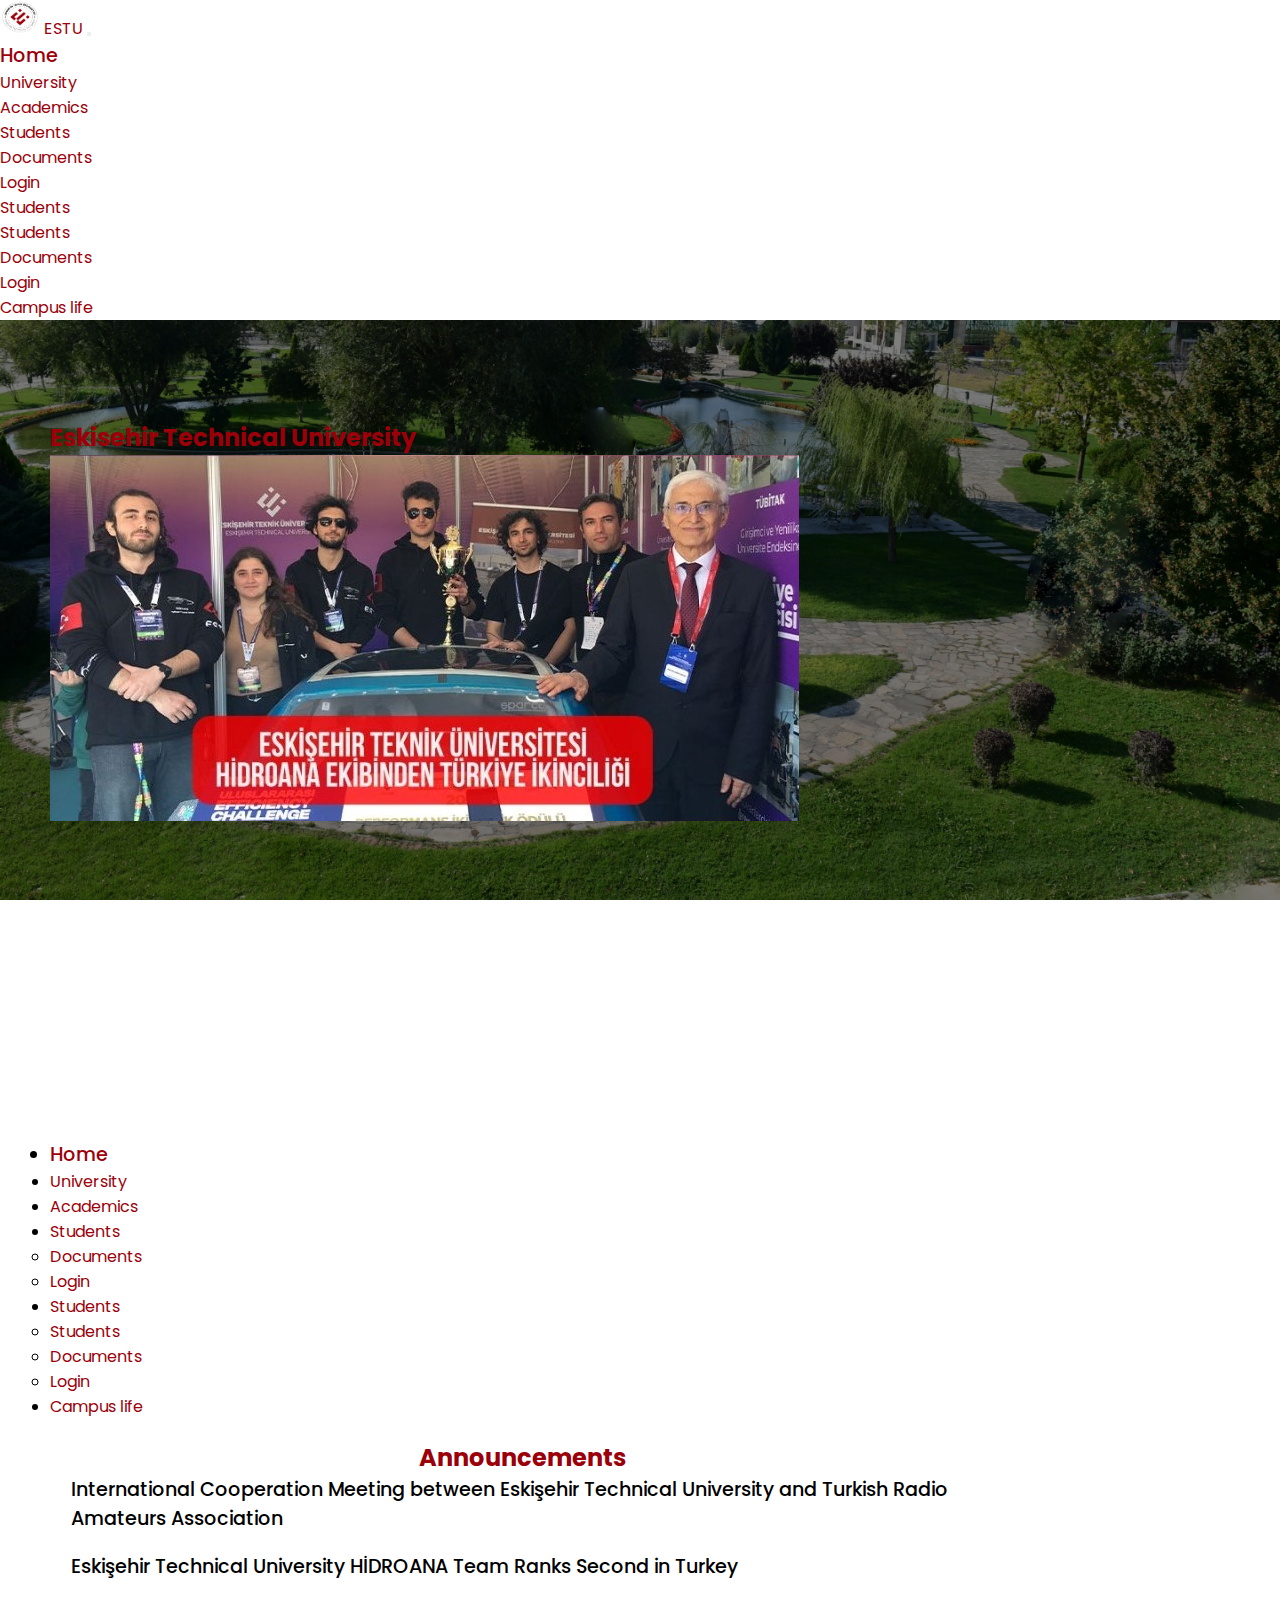
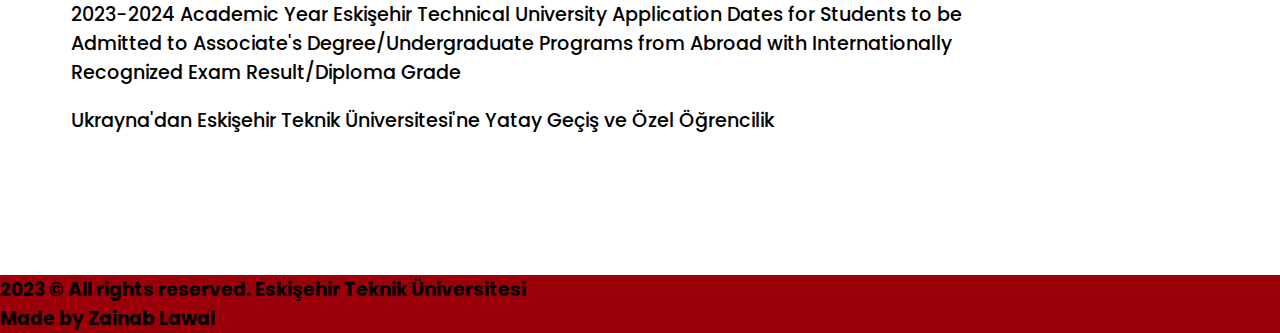
<file: index.html>
<!DOCTYPE html>
<html lang="en">

<head>
  <meta charset="UTF-8">
  <meta http-equiv="X-UA-Compatible" content="IE=edge">
  <meta name="viewport" content="width=device-width, initial-scale=1.0">
  <title>ESTU | Eskisehir Technical University</title>
  <link rel="icon" href="images/icons/estu-logo-crop.png">
  <link href="https://cdn.jsdelivr.net/npm/bootstrap@5.0.2/dist/css/bootstrap.min.css" rel="stylesheet"
    integrity="sha384-EVSTQN3/azprG1Anm3QDgpJLIm9Nao0Yz1ztcQTwFspd3yD65VohhpuuCOmLASjC" crossorigin="anonymous">
  <link rel="stylesheet" href="./css/style.css">
</head>

<body>
  <header>
    <nav class="navbar navbar-expand-md fixed-top navbar-light bg-light">
      <div class="container">
        <a href="#" class="logo navbar-brand d-flex align-items-center gap-1">
          <img src="images/eskisehir-teknik-universitesi_logo.png" alt="estu logo" width="40" height="34"
            class="d-inline-block align-text-top">
          <span class="uni-title 	d-none d-sm-block ">ESTU</span>
        </a>
        <button 
        class="navbar-toggler" 
        type="button" 
        data-bs-toggle="collapse" 
        data-bs-target="#mainmenu"
        aria-controls="mainmenu"
        aria-expanded="false"
        aria-label="Toggle navigation">
          <span class="navbar-toggler-icon"></span>
        </button>
        <div class="collapse navbar-collapse " id="mainmenu">
          <ul class="nav navbar-nav ms-auto  ">
            <li class="nav-item highlight active"><a class="nav-link " href="#">Home</a></li>
            <li class="nav-item highlight"><a class="nav-link" href="pages/university.html">University</a></li>
            <li class="nav-item highlight"><a class="nav-link" href="pages/academics.html">Academics</a></li>
            <li class=" nav-item dropdown highlight d-none d-sm-none d-md-block">
              <a class="nav-link dropdown-toggle" href="pages/students.html" id="navbarDropdown" role="menuitem"
                data-bs-hover="dropdown" aria-expanded="false">
                Students
              </a>
              <ul class="dropdown-menu" aria-labelledby="navbarDropdown">
                <li><a class="dropdown-item" href="pages/documents.html">Documents</a></li>
                <li><a class="dropdown-item" href="pages/login.html">Login</a></li>
              </ul>
            </li>
            <li class="nav-item dropdown highlight d-md-none">
              <a class="nav-link dropdown-toggle" href="pages/students.html" id="navbarDropdown" role="menuitem"
                data-bs-toggle="dropdown" aria-expanded="false">
                Students
              </a>
              <ul class="dropdown-menu" aria-labelledby="navbarDropdown">
                <li><a class="dropdown-item" href="pages/students.html">Students</a></li>
                <li><a class="dropdown-item" href="pages/documents.html">Documents</a></li>
                <li><a class="dropdown-item" href="pages/login.html">Login</a></li>
              </ul>
            </li>
            <li class="nav-item highlight"><a class="nav-link" href="pages/campuslife.html">Campus life</a></li>
          </ul>
        </div>
      </div>
    </nav>
  </header>
  <section class=" container-fluid my-5 my-sm-0 p-5 d-flex align-items-center  flex-wrap  main flex-md-nowrap justify-content-md-between flex-md-row flex-sm-column align-content-center align- gap-5 mt-lg-4
     ">
    <div class="pt-sm-5">
      <div class="typer">
        <h2 class="main-text fw-bold fs-2 my-3 "> Eskisehir Technical University</h2>
      </div>
    </div>
    <div id="uni-img-slide" class="container w-100 " data-bs-ride="true">
      <img src="images/homeImg.jpg" alt="Eskisehir Technical University" class="img-fluid uni-img d-block w-100">
    </div>
  </section>
  <section class="main-2 container-fluid p-5 d-flex justify-content-between align-items-start  ">
    <div class="aside">
      <aside class=" mt-5">
        <ul class="nav navbar-nav ms-auto flex-column ">
          <li class=" nav-item highlight active"><a class="nav-link px-3" href="#">Home</a></li>
          <li class="nav-item highlight"><a class="nav-link px-3" href="pages/university.html">University</a></li>
          <li class="nav-item highlight"><a class="nav-link px-3" href="pages/academics.html">Academics</a></li>
          <li class=" nav-item dropdown highlight d-none d-sm-none d-md-block">
            <a class="nav-link px-3 dropdown-toggle" href="pages/students.html" id="navbarDropdown" role="menuitem"
              data-bs-hover="dropdown" aria-expanded="false">
              Students
            </a>
            <ul class="dropdown-menu" aria-labelledby="navbarDropdown">
              <li><a class="dropdown-item" href="pages/documents.html">Documents</a></li>
              <li><a class="dropdown-item" href="pages/login.html">Login</a></li>
            </ul>
          </li>
          <li class="nav-item dropdown highlight d-md-none">
            <a class="nav-link px-3 dropdown-toggle" href="pages/students.html" id="navbarDropdown" role="menuitem"
              data-bs-toggle="dropdown" aria-expanded="false">
              Students
            </a>
            <ul class="dropdown-menu" aria-labelledby="navbarDropdown">
              <li><a class="dropdown-item" href="pages/students.html">Students</a></li>
              <li><a class="dropdown-item" href="pages/documents.html">Documents</a></li>
              <li><a class="dropdown-item" href="pages/login.html">Login</a></li>
            </ul>
          </li>
          <li class="nav-item highlight"><a class="nav-link px-3" href="pages/campuslife.html">Campus life</a></li>
        </ul>
      </aside>
    </div>
    <div class="announcements ">
      <h2 class="title  my-2 ">Announcements</h2>
      <ul class="ann">
        <li><a
            href="https://www.eskisehir.edu.tr/tr/Haber/Detay/eskisehir-teknik-universitesi-ile-turkiye-radyo-amatorleri-cemiyeti-arasinda-uluslararasi-is-birligi-toplantisi">International
            Cooperation Meeting between Eskişehir Technical University and Turkish Radio
            Amateurs Association</a></li>
        <li><a
            href="https://www.eskisehir.edu.tr/tr/Haber/Detay/eskisehir-teknik-universitesi-hidroana-ekibinden-turkiye-ikinciligi-2">Eskişehir
            Technical University HİDROANA Team Ranks Second in Turkey</a></li>
        <li><a
            href="https://www.eskisehir.edu.tr/tr/Duyuru/Detay/[base64]">2023-2024
            Academic Year Eskişehir Technical University Application Dates for Students to
            be Admitted to Associate's Degree/Undergraduate Programs from Abroad with
            Internationally Recognized Exam Result/Diploma Grade</a></li>
        <li><a
            href="https://www.eskisehir.edu.tr/tr/Duyuru/Detay/ukraynadan-eskisehir-teknik-universitesine-yatay-gecis-ve-ozel-ogrencilik-">
            Ukrayna'dan Eskişehir
            Teknik Üniversitesi'ne Yatay Geçiş ve Özel Öğrencilik
          </a></li>
      </ul>
    </div>
  </section>

  <footer class="text-white text-center d-md-flex justify-content-around ">
    <div>
      <h3 class="lead"> 2023 © All rights reserved. Eskişehir Teknik Üniversitesi <br> Made by Zainab Lawal </h3>
    </div>
  </footer>
  <script src="https://code.jquery.com/jquery-3.2.1.slim.min.js"></script>
  <script src="https://cdnjs.cloudflare.com/ajax/libs/popper.js/1.12.9/umd/popper.min.js"></script>
  <script src="https://cdn.jsdelivr.net/npm/bootstrap@4.4.1/dist/js/bootstrap.min.js"
    integrity="sha384-wfSDF2E50Y2D1uUdj0O3uMBJnjuUD4Ih7YwaYd1iqfktj0Uod8GCExl3Og8ifwB6" crossorigin="anonymous">
    </script>
</body>

</html>
</file>
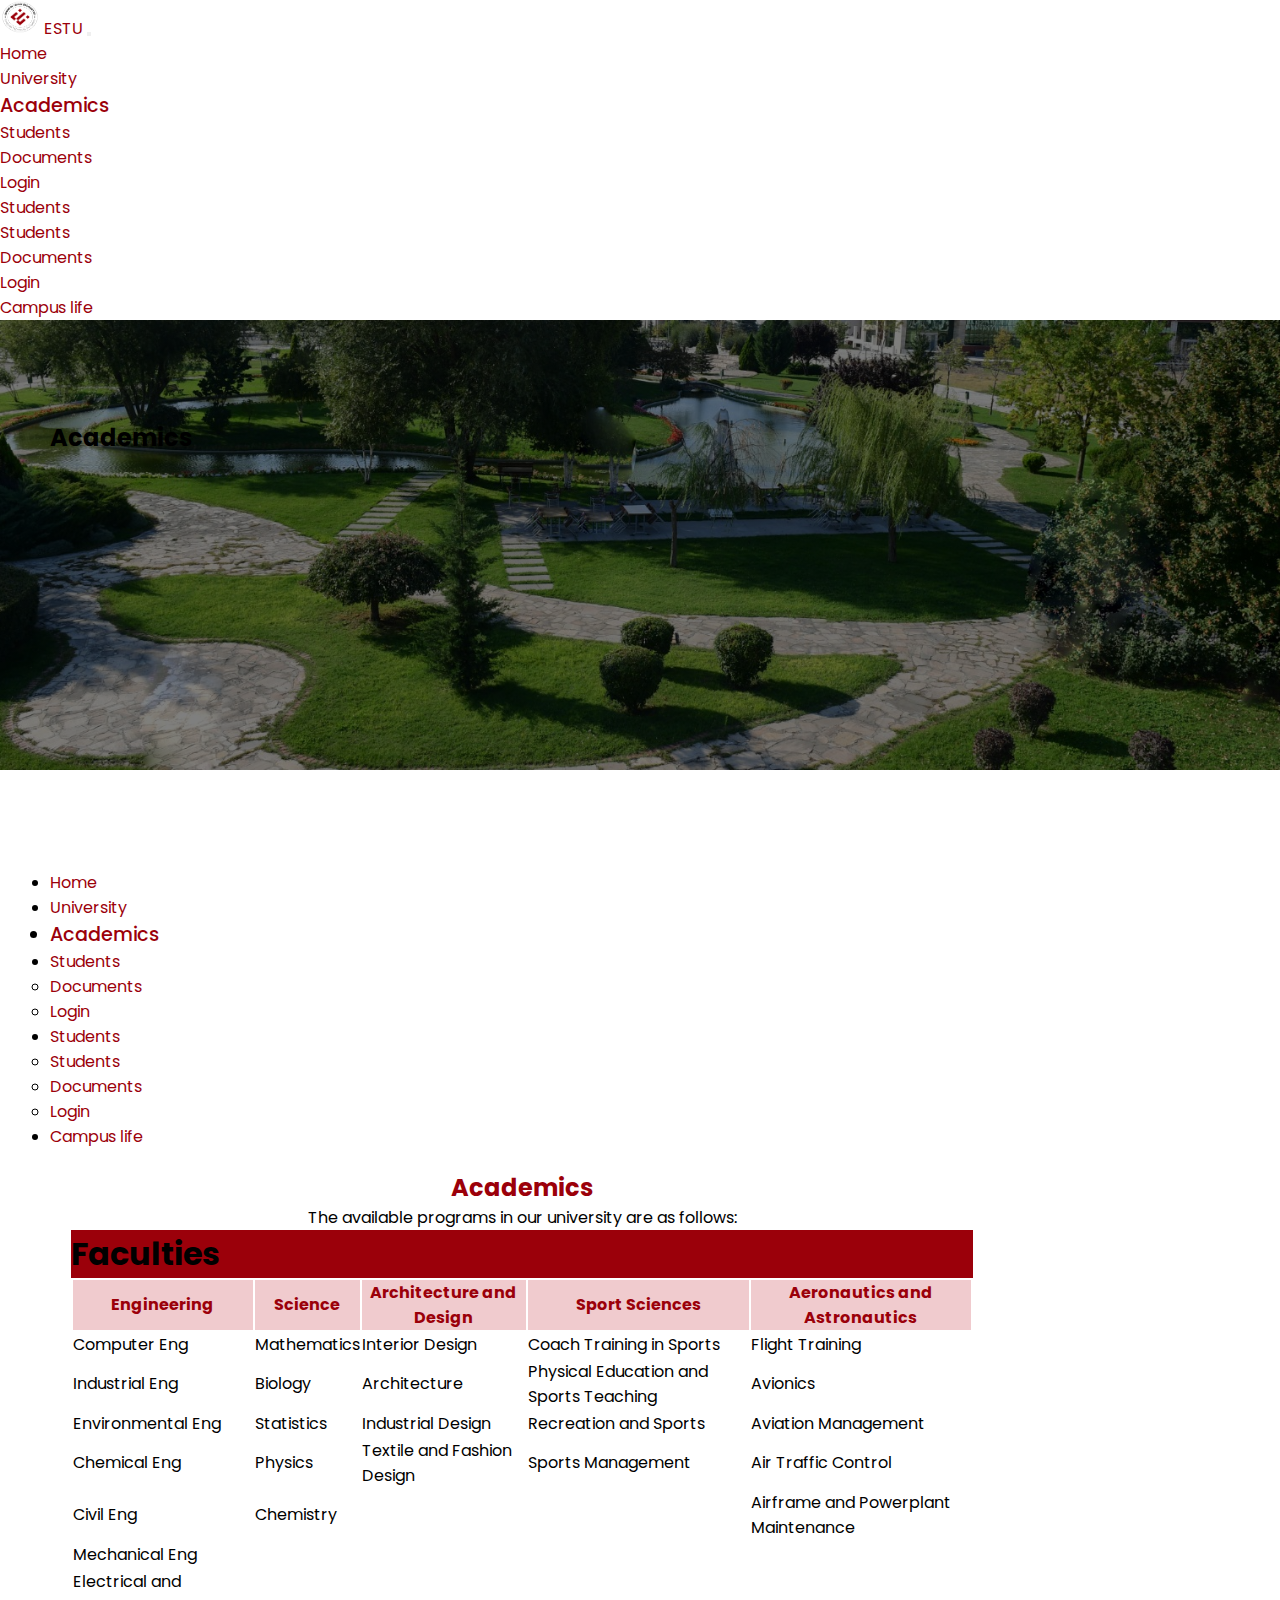
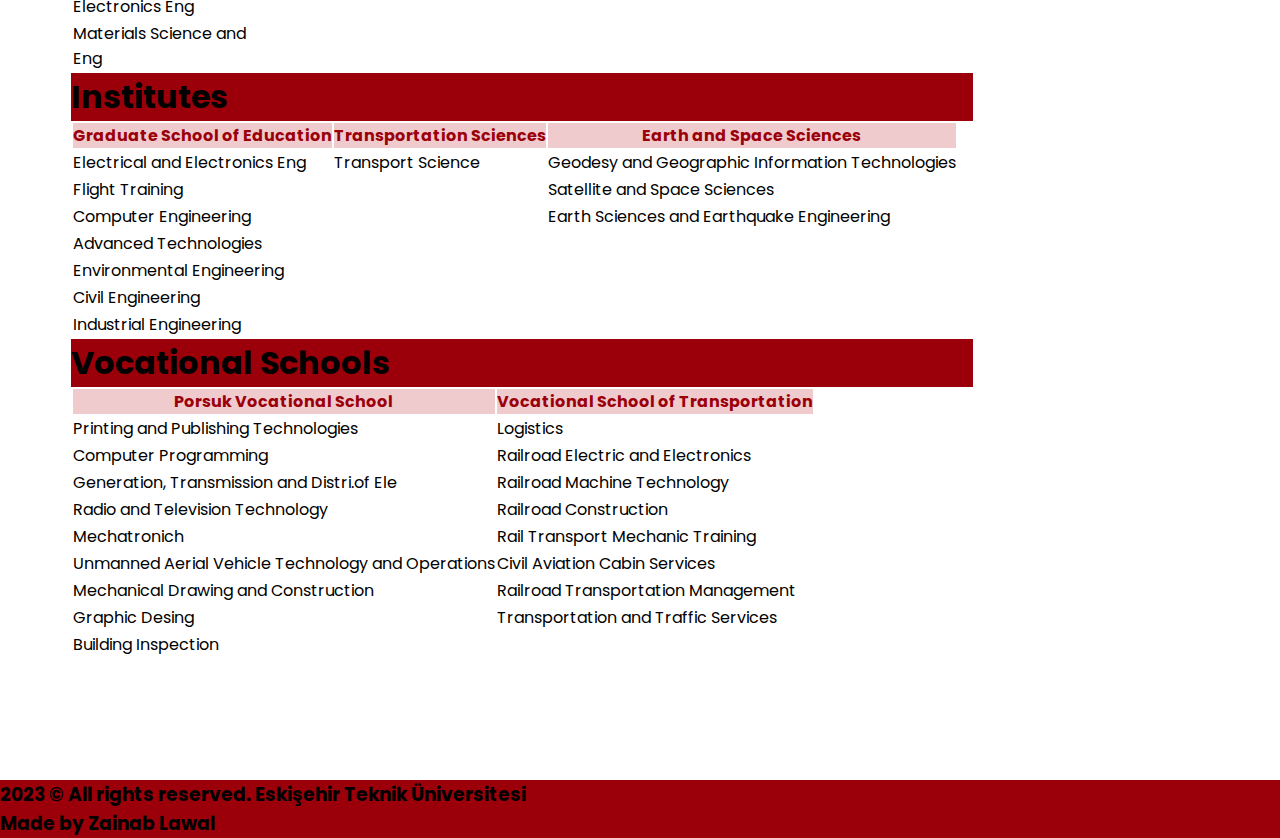
<file: pages/academics.html>
<!DOCTYPE html>
<html lang="en">

<head>
    <meta charset="UTF-8">
    <meta http-equiv="X-UA-Compatible" content="IE=edge">
    <meta name="viewport" content="width=device-width, initial-scale=1.0">
    <title>ESTU | Academics</title>
    <link rel="icon" href="../images/icons/estu-logo-crop.png">
    <link href="https://cdn.jsdelivr.net/npm/bootstrap@5.0.2/dist/css/bootstrap.min.css" rel="stylesheet"
        integrity="sha384-EVSTQN3/azprG1Anm3QDgpJLIm9Nao0Yz1ztcQTwFspd3yD65VohhpuuCOmLASjC" crossorigin="anonymous">
    <link rel="stylesheet" href="../css/style.css">
</head>

<body>
    <header>
        <nav class="navbar navbar-expand-md fixed-top navbar-light bg-light">
            <div class="container ">
                <a href="../index.html" class="logo navbar-brand d-flex align-items-center gap-1">
                    <img src="../images/eskisehir-teknik-universitesi_logo.png" alt="estu logo" width="40" height="34"
                        class="d-inline-block align-text-top">
                    <span class="uni-title 	d-none d-sm-block ">ESTU</span>
                </a>
                <button class="navbar-toggler" type="button" data-bs-toggle="collapse" data-bs-target="#mainmenu">
                    <span class="navbar-toggler-icon"></span>
                </button>

                <div class="collapse navbar-collapse " id="mainmenu">
                    <ul class="nav navbar-nav ms-auto  ">
                        <li class="nav-item highlight"><a class="nav-link " href="../index.html">Home</a></li>
                        <li class="nav-item highlight"><a class="nav-link" href="university.html">University</a></li>
                        <li class="nav-item highlight active"><a class="nav-link" href="academics.html">Academics</a>
                        </li>
                        <li class=" nav-item dropdown highlight d-none d-sm-none d-md-block">
                            <a class="nav-link dropdown-toggle" href="students.html" id="navbarDropdown" role="menuitem"
                                data-bs-hover="dropdown" aria-expanded="false">
                                Students
                            </a>
                            <ul class="dropdown-menu" aria-labelledby="navbarDropdown">
                                <li><a class="dropdown-item" href="documents.html">Documents</a></li>
                                <li><a class="dropdown-item" href="login.html">Login</a></li>
                            </ul>
                        </li>
                        <li class="nav-item dropdown highlight d-md-none">
                            <a class="nav-link dropdown-toggle" href="students.html" id="navbarDropdown" role="menuitem"
                                data-bs-toggle="dropdown" aria-expanded="false">
                                Students
                            </a>
                            <ul class="dropdown-menu" aria-labelledby="navbarDropdown">
                                <li><a class="dropdown-item" href="students.html">Students</a></li>
                                <li><a class="dropdown-item" href="documents.html">Documents</a></li>
                                <li><a class="dropdown-item" href="login.html">Login</a></li>
                            </ul>
                        </li>
                        <li class="nav-item highlight"><a class="nav-link" href="campuslife.html">Campus life</a></li>
                    </ul>
                </div>
            </div>
        </nav>
    </header>
    <section class="main sec-main d-flex align-items-end pb-0 px-3">
        <h2 class="lead fs-1 text-light ">Academics</h2>
    </section>
    <section class="main-2 container-fluid p-md-5 d-flex justify-content-between align-items-start gap-5 ">
        <div class="aside ">
            <aside class=" mt-5 ">
                <ul class="nav navbar-nav ms-auto flex-column ">
                    <li class=" nav-item highlight"><a class="nav-link px-3" href="../index.html">Home</a></li>
                    <li class="nav-item highlight"><a class="nav-link px-3" href="university.html">University</a></li>
                    <li class="nav-item highlight active"><a class="nav-link px-3" href="academics.html">Academics</a>
                    </li>
                    <li class=" nav-item dropdown highlight d-none d-sm-none d-md-block">
                        <a class="nav-link px-3 dropdown-toggle" href="students.html" id="navbarDropdown"
                            role="menuitem" data-bs-hover="dropdown" aria-expanded="false">
                            Students
                        </a>
                        <ul class="dropdown-menu" aria-labelledby="navbarDropdown">
                            <li><a class="dropdown-item" href="documents.html">Documents</a></li>
                            <li><a class="dropdown-item" href="login.html">Login</a></li>
                        </ul>
                    </li>
                    <li class="nav-item dropdown highlight d-md-none">
                        <a class="nav-link px-3 dropdown-toggle" href="students.html" id="navbarDropdown"
                            role="menuitem" data-bs-toggle="dropdown" aria-expanded="false">
                            Students
                        </a>
                        <ul class="dropdown-menu" aria-labelledby="navbarDropdown">
                            <li><a class="dropdown-item" href="students.html">Students</a></li>
                            <li><a class="dropdown-item" href="documents.html">Documents</a></li>
                            <li><a class="dropdown-item" href="login.html">Login</a></li>
                        </ul>
                    </li>
                    <li class="nav-item highlight"><a class="nav-link px-3" href="campuslife.html">Campus life</a></li>
                </ul>
            </aside>
        </div>

        <div class="announcements">
            <h2 class="title lead text-center fw-bold my-2 ">Academics</h2>
            <p>The available programs in our university are as follows:</p>
            <div class="tables container-fluid ">
                <div class="table-responsive rounded my-4">
                    <table class="table table-striped table-bordered ">
                        <h1 class="lead fs-2 text-center">Faculties</h1>
                        <thead>
                            <tr>
                                <th scope="col">Engineering</th>
                                <th scope="col">Science</th>
                                <th scope="col">Architecture and Design</th>
                                <th scope="col">Sport Sciences</th>
                                <th scope="col">Aeronautics and Astronautics</th>
                            </tr>
                        </thead>
                        <tbody>
                            <tr>
                                <td>Computer Eng </td>
                                <td>Mathematics</td>
                                <td>Interior Design</td>
                                <td>Coach Training in Sports</td>
                                <td>Flight Training</td>
                            </tr>
                            <tr>
                                <td>Industrial Eng</td>
                                <td>Biology</td>
                                <td>Architecture</td>
                                <td>Physical Education and Sports Teaching</td>
                                <td>Avionics</td>
                            </tr>
                            <tr>
                                <td>Environmental Eng</td>
                                <td>Statistics</td>
                                <td>Industrial Design</td>
                                <td>Recreation and Sports</td>
                                <td>Aviation Management</td>
                            </tr>
                            <tr>
                                <td>Chemical Eng</td>
                                <td>Physics</td>
                                <td>Textile and Fashion Design</td>
                                <td>Sports Management</td>
                                <td>Air Traffic Control</td>
                            </tr>
                            <tr>
                                <td>Civil Eng</td>
                                <td>Chemistry</td>
                                <td></td>
                                <td></td>
                                <td>Airframe and Powerplant Maintenance</td>
                            </tr>
                            <tr>
                                <td>Mechanical Eng</td>
                                <td> </td>
                                <td></td>
                                <td></td>
                                <td></td>
                            </tr>
                            <tr>
                                <td>Electrical and Electronics Eng</td>
                                <td></td>
                                <td></td>
                                <td></td>
                                <td></td>
                            </tr>
                            <tr>
                                <td>Materials Science and Eng</td>
                                <td></td>
                                <td></td>
                                <td></td>
                                <td></td>
                            </tr>
                        </tbody>
                    </table>
                </div>
                <div class="table-responsive rounded my-4">
                    <table class="table table-striped table-bordered modal-dialog-scrollable">
                        <h1 class="lead fs-2 text-center ">Institutes</h1>
                        <thead>
                            <tr>
                                <th>Graduate School of Education</th>
                                <th>Transportation Sciences</th>
                                <th>Earth and Space Sciences</th>
                            </tr>
                        </thead>
                        <tbody>
                            <tr>
                                <td>Electrical and Electronics Eng</td>
                                <td> Transport Science</td>
                                <td>Geodesy and Geographic Information Technologies</td>
                            </tr>
                            <tr>
                                <td> Flight Training</td>
                                <td></td>
                                <td>Satellite and Space Sciences</td>
                            </tr>
                            <tr>
                                <td> Computer Engineering</td>
                                <td></td>
                                <td>Earth Sciences and Earthquake Engineering</td>


                            </tr>
                            <tr>
                                <td> Advanced Technologies</td>
                                <td></td>
                                <td></td>

                            </tr>
                            <tr>
                                <td> Environmental Engineering</td>
                                <td></td>
                                <td></td>

                            </tr>
                            <tr>
                                <td> Civil Engineering</td>
                                <td></td>
                                <td></td>
                            </tr>
                            <tr>
                                <td> Industrial Engineering</td>
                                <td></td>
                                <td></td>
                            </tr>
                        </tbody>
                    </table>
                </div>
                <div class="table-responsive rounded my-4">
                    <table class="table table-striped table-bordered">
                        <h1 class="lead fs-2 text-center">Vocational Schools</h1>

                        <thead>
                            <tr>
                                <th>Porsuk Vocational School</th>
                                <th>Vocational School of Transportation</th>
                            </tr>
                        </thead>
                        <tbody>

                            <tr>
                                <td>Printing and Publishing Technologies</td>
                                <td>Logistics</td>
                            </tr>
                            <tr>
                                <td>Computer Programming</td>
                                <td>Railroad Electric and Electronics</td>

                            </tr>
                            <tr>
                                <td>Generation, Transmission and Distri.of Ele</td>
                                <td>Railroad Machine Technology</td>
                            </tr>
                            <tr>
                                <td>Radio and Television Technology</td>
                                <td>Railroad Construction</td>
                            </tr>
                            <tr>
                                <td>Mechatronich</td>
                                <td>Rail Transport Mechanic Training</td>
                            </tr>
                            <tr>
                                <td>Unmanned Aerial Vehicle Technology and Operations</td>
                                <td>Civil Aviation Cabin Services</td>
                            </tr>
                            <tr>
                                <td>Mechanical Drawing and Construction</td>
                                <td>Railroad Transportation Management</td>
                            </tr>
                            <tr>
                                <td>Graphic Desing</td>
                                <td>Transportation and Traffic Services</td>
                            </tr>
                            <tr>
                                <td>Building Inspection</td>
                                <td></td>
                            </tr>


                        </tbody>
                    </table>
                </div>
            </div>

        </div>
    </section>
    <footer class="text-white text-center d-md-flex justify-content-around ">
        <div>
            <h3 class="lead"> 2023 © All rights reserved. Eskişehir Teknik Üniversitesi <br> Made by Zainab Lawal </h3>
        </div>
    </footer>
    <script src="https://code.jquery.com/jquery-3.2.1.slim.min.js"></script>
    <script src="https://cdnjs.cloudflare.com/ajax/libs/popper.js/1.12.9/umd/popper.min.js"></script>

</body>

</html>
</file>
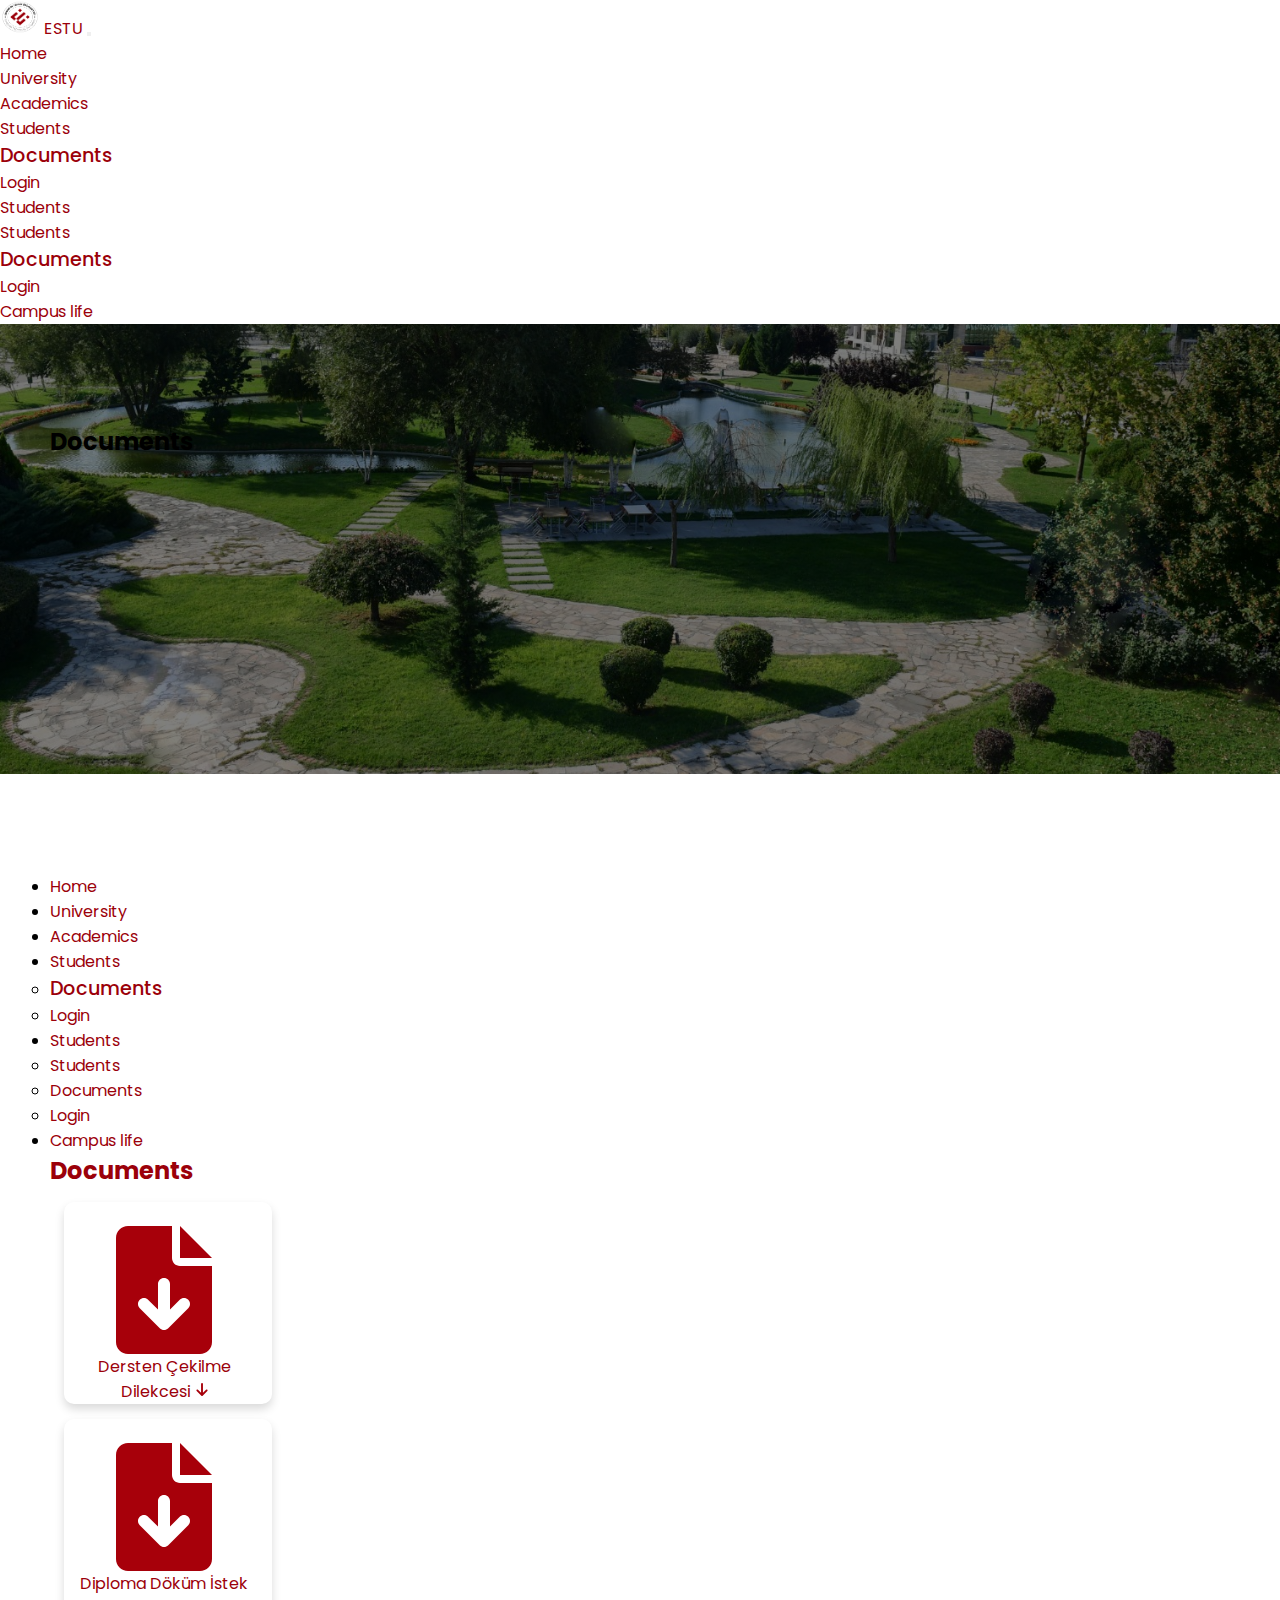
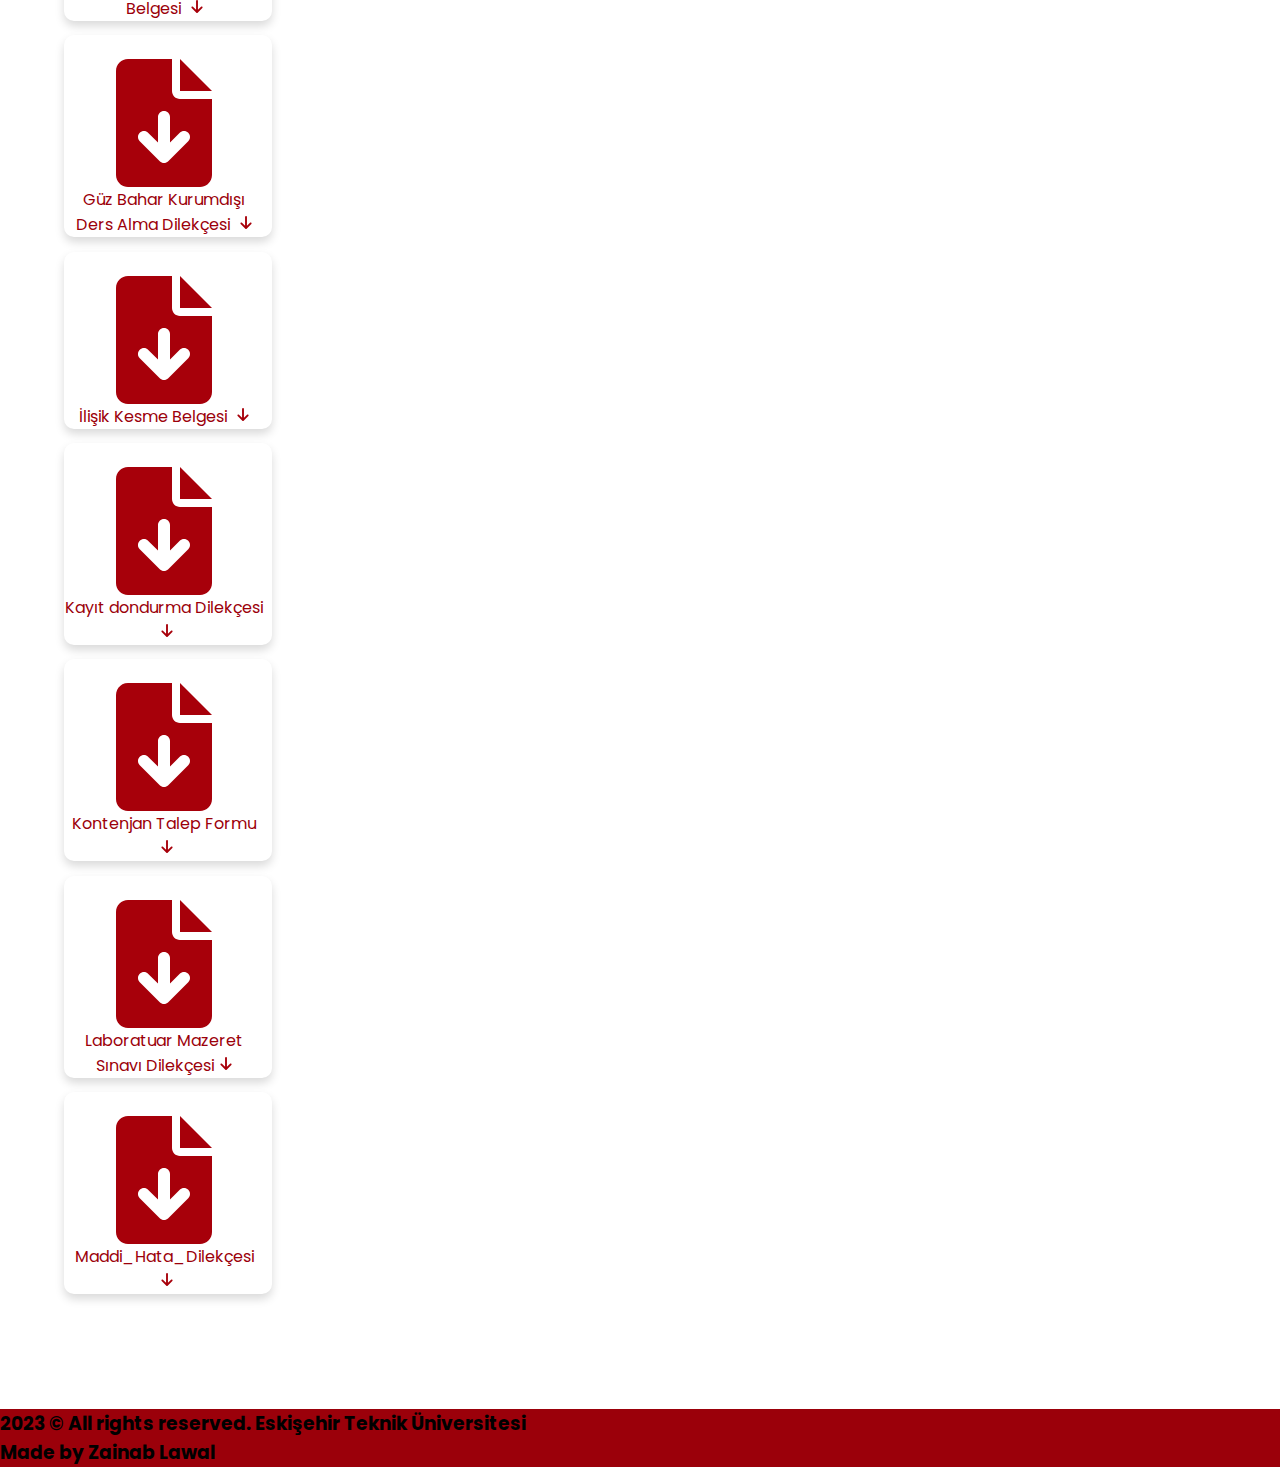
<file: pages/documents.html>
<!DOCTYPE html>
<html lang="en">

<head>
    <meta charset="UTF-8">
    <meta http-equiv="X-UA-Compatible" content="IE=edge">
    <meta name="viewport" content="width=device-width, initial-scale=1.0">
    <title>ESTU | Documents</title>
    <link rel="icon" href="../images/icons/estu-logo-crop.png">
    <link href="https://cdn.jsdelivr.net/npm/bootstrap@5.0.2/dist/css/bootstrap.min.css" rel="stylesheet"
        integrity="sha384-EVSTQN3/azprG1Anm3QDgpJLIm9Nao0Yz1ztcQTwFspd3yD65VohhpuuCOmLASjC" crossorigin="anonymous">
    <link rel="stylesheet" href="../css/style.css">
</head>

<body>
    <header>
        <nav class="navbar navbar-expand-md fixed-top navbar-light bg-light">
            <div class="container ">
                <a href="../index.html" class="logo navbar-brand d-flex align-items-center gap-1">
                    <img src="../images/eskisehir-teknik-universitesi_logo.png" alt="estu logo" width="40" height="34"
                        class="d-inline-block align-text-top">
                    <span class="uni-title 	d-none d-sm-block ">ESTU</span>
                </a>
                <button class="navbar-toggler" type="button" data-bs-toggle="collapse" data-bs-target="#mainmenu">
                    <span class="navbar-toggler-icon"></span>
                </button>

                <div class="collapse navbar-collapse " id="mainmenu">
                    <ul class="nav navbar-nav ms-auto  ">
                        <li class="nav-item highlight"><a class="nav-link " href="../index.html">Home</a></li>
                        <li class="nav-item highlight"><a class="nav-link" href="university.html">University</a></li>
                        <li class="nav-item highlight"><a class="nav-link" href="academics.html">Academics</a></li>
                        <li class=" nav-item dropdown highlight d-none d-sm-none d-md-block">
                            <a class="nav-link dropdown-toggle" href="students.html" id="navbarDropdown" role="menuitem"
                                data-bs-hover="dropdown" aria-expanded="false">
                                Students
                            </a>
                            <ul class="dropdown-menu" aria-labelledby="navbarDropdown">
                                <li><a class="dropdown-item  active" href="documents.html">Documents</a></li>
                                <li><a class="dropdown-item" href="login.html">Login</a></li>
                            </ul>
                        </li>
                        <li class="nav-item dropdown highlight d-md-none">
                            <a class="nav-link dropdown-toggle" href="students.html" id="navbarDropdown" role="menuitem"
                                data-bs-toggle="dropdown" aria-expanded="false">
                                Students
                            </a>
                            <ul class="dropdown-menu" aria-labelledby="navbarDropdown">
                                <li><a class="dropdown-item" href="students.html">Students</a></li>
                                <li><a class="dropdown-item active" href="documents.html">Documents</a></li>
                                <li><a class="dropdown-item" href="login.html">Login</a></li>
                            </ul>
                        </li>
                        <li class="nav-item highlight"><a class="nav-link" href="campuslife.html">Campus life</a></li>
                    </ul>
                </div>
            </div>
        </nav>
    </header>
    <section class="main sec-main d-flex align-items-end pb-0 px-3 ">
        <h2 class="lead fs-1 text-light ">Documents</h2>
    </section>
    <section class="container-fluid p-5 d-flex justify-content-between align-items-start gap-5">
        <div class="aside ">
            <aside class=" mt-5 ">
                <ul class="nav navbar-nav ms-auto flex-column ">
                    <li class=" nav-item highlight"><a class="nav-link px-3" href="../index.html">Home</a></li>
                    <li class="nav-item highlight"><a class="nav-link px-3" href="university.html">University</a></li>
                    <li class="nav-item highlight"><a class="nav-link px-3" href="academics.html">Academics</a></li>
                    <li class=" nav-item dropdown highlight d-none d-sm-none d-md-block">
                        <a class="nav-link px-3 dropdown-toggle" href="students.html" id="navbarDropdown"
                            role="menuitem" data-bs-hover="dropdown" aria-expanded="false">
                            Students
                        </a>
                        <ul class="dropdown-menu" aria-labelledby="navbarDropdown">
                            <li><a class="dropdown-item  active" href="documents.html">Documents</a></li>
                            <li><a class="dropdown-item" href="login.html">Login</a></li>
                        </ul>
                    </li>
                    <li class="nav-item dropdown highlight d-md-none">
                        <a class="nav-link px-3 dropdown-toggle" href="students.html" id="navbarDropdown"
                            role="menuitem" data-bs-toggle="dropdown" aria-expanded="false">
                            Students
                        </a>
                        <ul class="dropdown-menu" aria-labelledby="navbarDropdown">
                            <li><a class="dropdown-item" href="students.html">Students</a></li>
                            <li><a class="dropdown-item" href="documents.html">Documents</a></li>
                            <li><a class="dropdown-item" href="login.html">Login</a></li>
                        </ul>
                    </li>
                    <li class="nav-item highlight"><a class="nav-link px-3" href="campuslife.html">Campus life</a></li>
                </ul>
            </aside>
        </div>
        <div class="container mx-md-4 ">
            <h2 class="title lead text-center fw-bold my-2 ">Documents</h2>

            <div class=" d-flex flex-wrap justify-content-center align-items-center">

                <div class="doc-card">
                    <div class="icon"> <img src="../images/icons/file-arrow-down-solid.svg" alt="doc"> </div>
                    <div class="info">
                        <p> <a href="../Document/Dersten_Cekilme_Dilekcesi.doc" class="doc-link" download>Dersten Çekilme
                                Dilekcesi<img class="down-icon" src="../images/icons/arrow-down-solid.svg"
                                    alt="download icon" width="12" height="15"> </a></p>
                    </div>
                </div>
                <div class="doc-card">
                    <div class="icon"> <img src="../images/icons/file-arrow-down-solid.svg" alt="doc"> </div>
                    <div class="info">
                        <p> <a href="../Document/Diploma_Dokum_Istek_Belgesi.docx" class="doc-link" download>Diploma
                                Döküm İstek Belgesi <img class="down-icon" src="../images/icons/arrow-down-solid.svg"
                                    alt="download icon" width="12" height="15"> </a></p>
                    </div>
                </div>
                <div class="doc-card">
                    <div class="icon"> <img src="../images/icons/file-arrow-down-solid.svg" alt="doc"> </div>
                    <div class="info">
                        <p> <a href="../Document/Guz_Bahar_Kurumdisi_Ders_Alma_Dilekcesi.doc" class="doc-link"
                                download>Güz Bahar Kurumdışı Ders Alma Dilekçesi <img class="down-icon"
                                    src="../images/icons/arrow-down-solid.svg" alt="download icon" width="12" height="15">
                            </a></p>
                    </div>
                </div>
                <div class="doc-card">
                    <div class="icon"> <img src="../images/icons/file-arrow-down-solid.svg" alt="doc"> </div>
                    <div class="info">
                        <p> <a href="../Document/Ilisik_Kesme_Belgesi.doc" class="doc-link" download>İlişik Kesme
                                Belgesi <img class="down-icon" src="../images/icons/arrow-down-solid.svg"
                                    alt="download icon" width="12" height="15"> </a></p>
                    </div>
                </div>
                <div class="doc-card">
                    <div class="icon"> <img src="../images/icons/file-arrow-down-solid.svg" alt="doc"> </div>
                    <div class="info">
                        <p> <a href="../Document/Kayit_dondurma_Dilekcesi.docx" class="doc-link" download>Kayıt dondurma
                                Dilekçesi<img class="down-icon" src="../images/icons/arrow-down-solid.svg"
                                    alt="download icon" width="12" height="15"> </a></p>
                    </div>
                </div>
                <div class="doc-card">
                    <div class="icon"> <img src="../images/icons/file-arrow-down-solid.svg" alt="doc"> </div>
                    <div class="info">
                        <p> <a href="../Document/Kontenjan_Talep_Formu.doc" class="doc-link" download>Kontenjan Talep
                                Formu<img class="down-icon" src="../images/icons/arrow-down-solid.svg" alt="download icon"
                                    width="12" height="15"> </a></p>
                    </div>
                </div>
                <div class="doc-card">
                    <div class="icon"> <img src="../images/icons/file-arrow-down-solid.svg" alt="doc"> </div>
                    <div class="info">
                        <p> <a href="../Document/Laboratuar_Mazeret_Sinavi_Dilekcesi.doc" class="doc-link"
                                download>Laboratuar Mazeret Sınavı Dilekçesi<img class="down-icon"
                                    src="../images/icons/arrow-down-solid.svg" alt="download icon" width="12" height="15">
                            </a></p>
                    </div>
                </div>
                <div class="doc-card">
                    <div class="icon"> <img src="../images/icons/file-arrow-down-solid.svg" alt="doc"> </div>
                    <div class="info">
                        <p> <a href="../Document/Maddi_Hata_Dilekcesi.docx" class="doc-link"
                                download>Maddi_Hata_Dilekçesi <img class="down-icon"
                                    src="../images/icons/arrow-down-solid.svg" alt="download icon" width="12" height="15">
                            </a></p>
                    </div>
                </div>
            </div>
        </div>
    </section>
    <footer class="text-white text-center d-md-flex justify-content-around ">
        <div>
            <h3 class="lead"> 2023 © All rights reserved. Eskişehir Teknik Üniversitesi <br> Made by Zainab Lawal </h3>
        </div>
    </footer>
    <script src="https://code.jquery.com/jquery-3.2.1.slim.min.js"></script>
    <script src="https://cdnjs.cloudflare.com/ajax/libs/popper.js/1.12.9/umd/popper.min.js"></script>
</body>

</html>
</file>
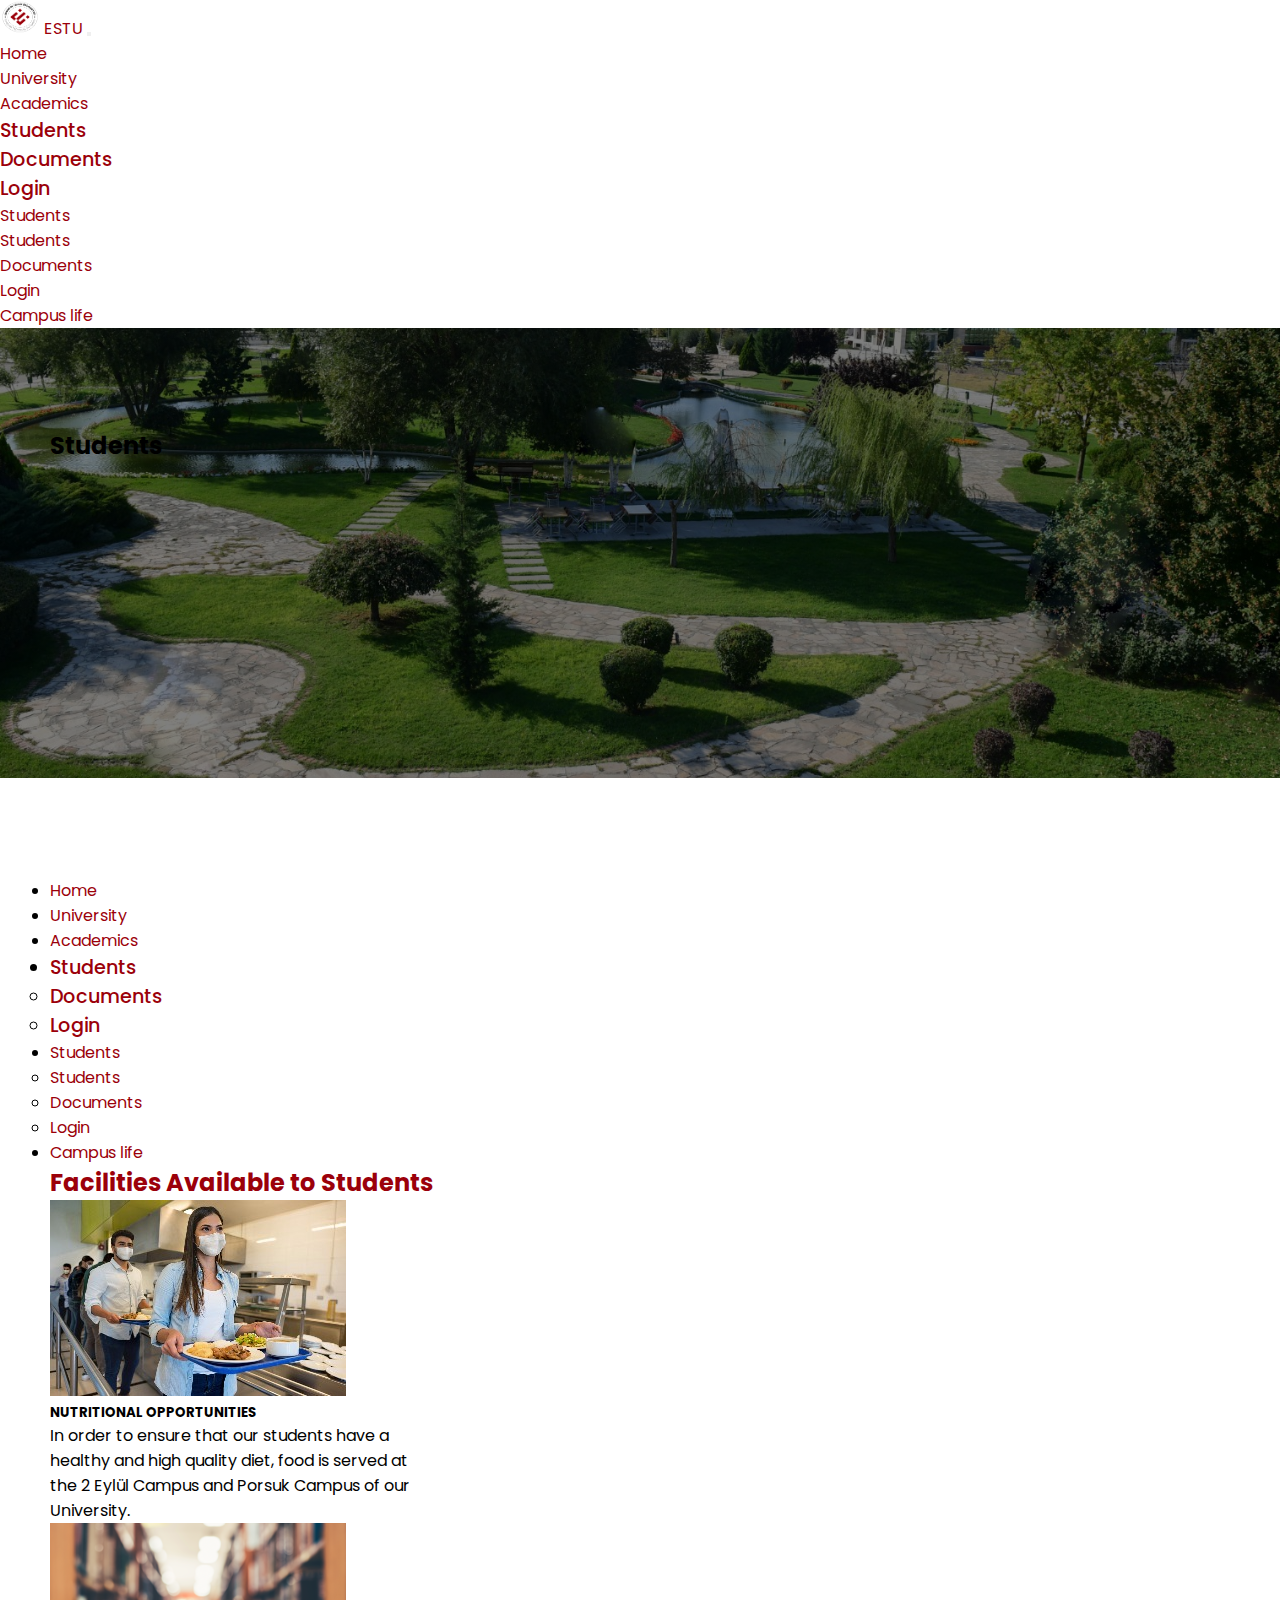
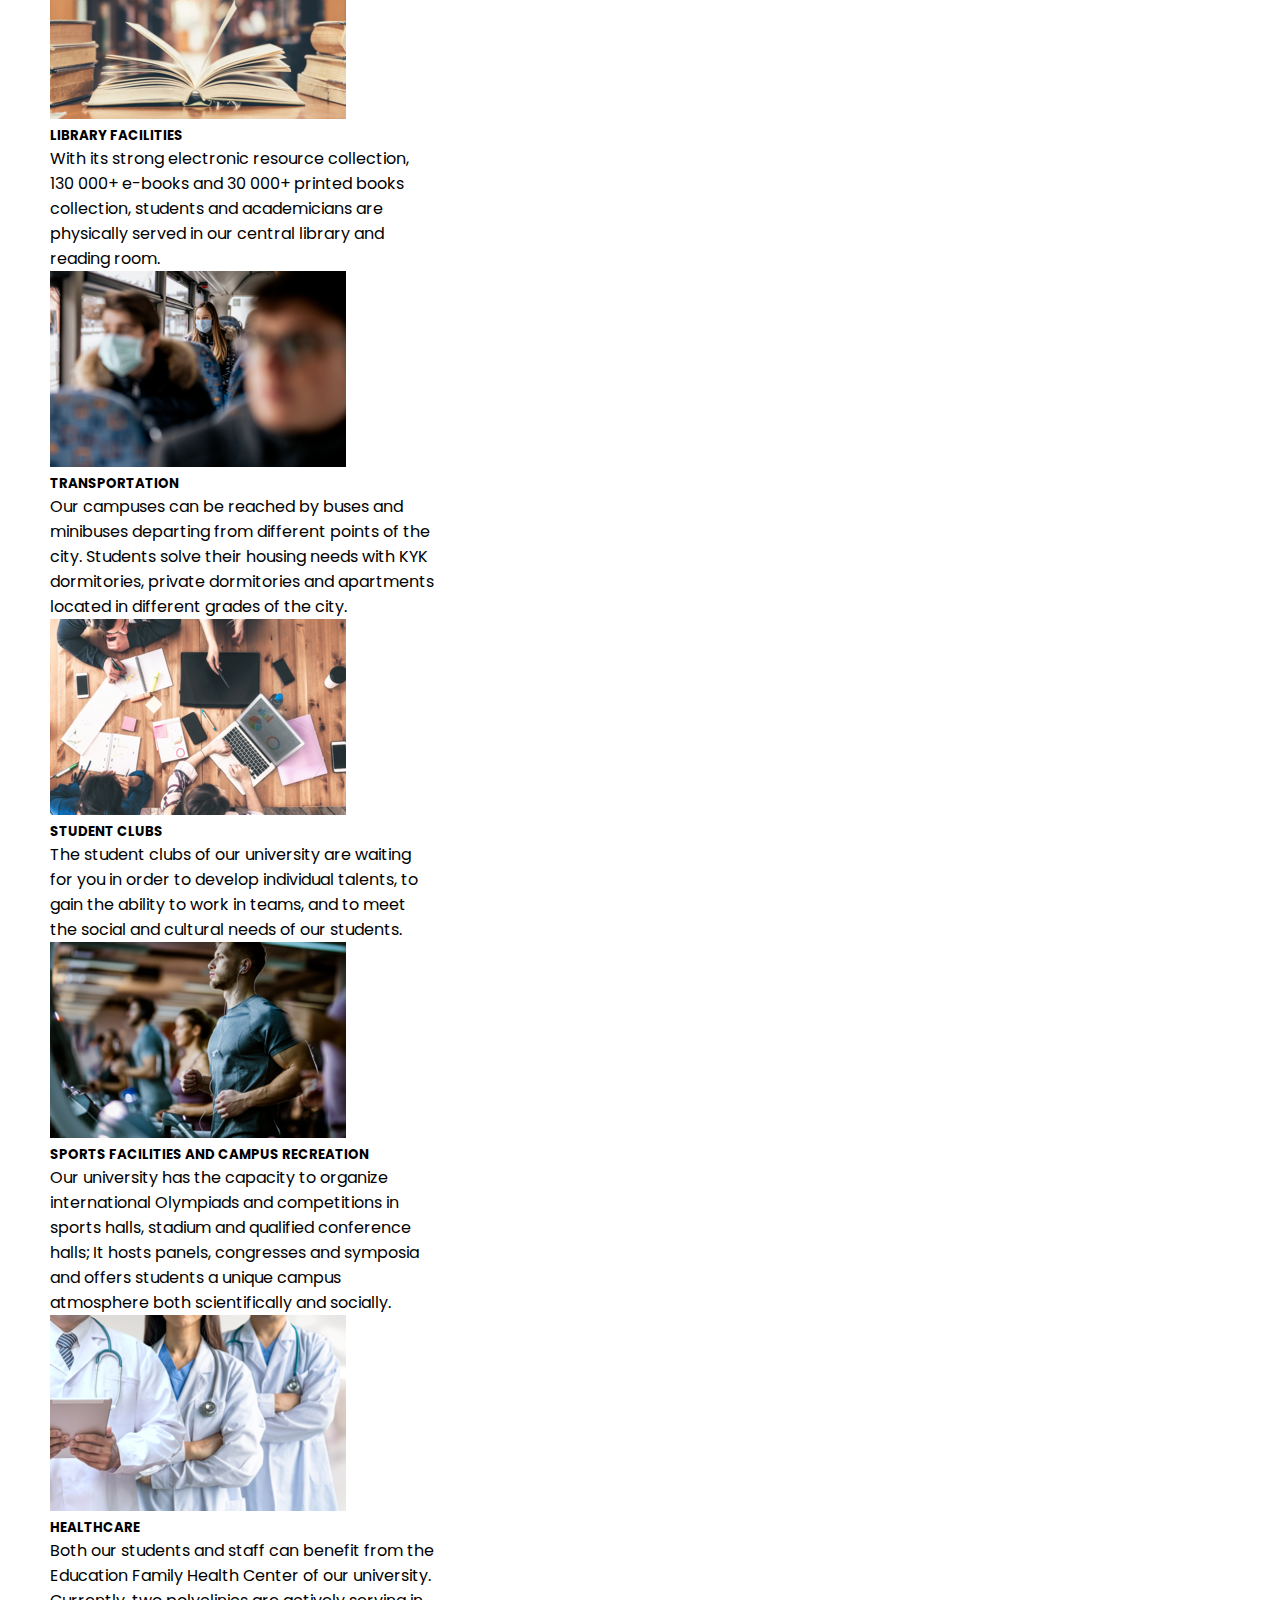
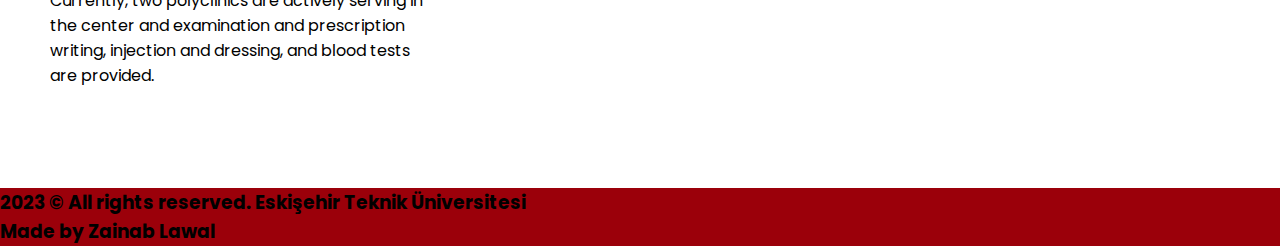
<file: pages/students.html>
<!DOCTYPE html>
<html lang="en">

<head>
  <meta charset="UTF-8">
  <meta http-equiv="X-UA-Compatible" content="IE=edge">
  <meta name="viewport" content="width=device-width, initial-scale=1.0">
  <title>ESTU | Students</title>
  <link rel="icon" href="../images/icons/estu-logo-crop.png">
  <link href="https://cdn.jsdelivr.net/npm/bootstrap@5.0.2/dist/css/bootstrap.min.css" rel="stylesheet"
    integrity="sha384-EVSTQN3/azprG1Anm3QDgpJLIm9Nao0Yz1ztcQTwFspd3yD65VohhpuuCOmLASjC" crossorigin="anonymous">
  <link rel="stylesheet" href="../css/style.css">

</head>

<body>
  <header>
    <nav class="navbar navbar-expand-md fixed-top navbar-light bg-light">
      <div class="container ">
        <a href="../index.html" class="logo navbar-brand d-flex align-items-center gap-1">
          <img src="../images/eskisehir-teknik-universitesi_logo.png" alt="estu logo" width="40" height="34"
            class="d-inline-block align-text-top">
          <span class="uni-title 	d-none d-sm-block ">ESTU</span>
        </a>
        <button class="navbar-toggler" type="button" data-bs-toggle="collapse" data-bs-target="#mainmenu">
          <span class="navbar-toggler-icon"></span>
        </button>

        <div class="collapse navbar-collapse " id="mainmenu">
          <ul class="nav navbar-nav ms-auto  ">
            <li class="nav-item highlight"><a class="nav-link " href="../index.html">Home</a></li>
            <li class="nav-item highlight"><a class="nav-link" href="university.html">University</a></li>
            <li class="nav-item highlight"><a class="nav-link" href="academics.html">Academics</a></li>
            <li class=" nav-item dropdown highlight d-none d-sm-none d-md-block  active">
              <a class="nav-link dropdown-toggle" href="students.html" id="navbarDropdown" role="menuitem"
                data-bs-hover="dropdown" aria-expanded="false">
                Students
              </a>
              <ul class="dropdown-menu" aria-labelledby="navbarDropdown">
                <li><a class="dropdown-item" href="documents.html">Documents</a></li>
                <li><a class="dropdown-item" href="login.html">Login</a></li>
              </ul>
            </li>
            <li class="nav-item dropdown highlight d-md-none">
              <a class="nav-link dropdown-toggle" href="students.html" id="navbarDropdown" role="menuitem"
                data-bs-toggle="dropdown" aria-expanded="false">
                Students
              </a>
              <ul class="dropdown-menu" aria-labelledby="navbarDropdown">
                <li><a class="dropdown-item" href="students.html">Students</a></li>
                <li><a class="dropdown-item" href="documents.html">Documents</a></li>
                <li><a class="dropdown-item" href="login.html">Login</a></li>
              </ul>
            </li>
            <li class="nav-item highlight"><a class="nav-link" href="campuslife.html">Campus life</a></li>
          </ul>
        </div>
      </div>
    </nav>
  </header>
  <section class="main sec-main d-flex align-items-end pb-0 px-3 ">
    <h2 class="lead fs-1 text-light ">Students</h2>
  </section>
  <section class="main-2 container-fluid p-md-5 d-flex justify-content-between align-items-start gap-5 ">
    <div class="aside ">
      <aside class=" mt-5 ">
        <ul class="nav navbar-nav ms-auto flex-column ">
          <li class=" nav-item highlight"><a class="nav-link px-3" href="../index.html">Home</a></li>
          <li class="nav-item highlight"><a class="nav-link px-3" href="university.html">University</a></li>
          <li class="nav-item highlight"><a class="nav-link px-3" href="academics.html">Academics</a></li>
          <li class=" nav-item dropdown highlight d-none d-sm-none d-md-block active">
            <a class="nav-link px-3 dropdown-toggle" href="students.html" id="navbarDropdown" role="menuitem"
              data-bs-hover="dropdown" aria-expanded="false">
              Students
            </a>
            <ul class="dropdown-menu" aria-labelledby="navbarDropdown">
              <li><a class="dropdown-item" href="documents.html">Documents</a></li>
              <li><a class="dropdown-item" href="login.html">Login</a></li>
            </ul>
          </li>
          <li class="nav-item dropdown highlight d-md-none">
            <a class="nav-link px-3 dropdown-toggle" href="students.html" id="navbarDropdown" role="menuitem"
              data-bs-toggle="dropdown" aria-expanded="false">
              Students
            </a>
            <ul class="dropdown-menu" aria-labelledby="navbarDropdown">
              <li><a class="dropdown-item" href="students.html">Students</a></li>
              <li><a class="dropdown-item" href="documents.html">Documents</a></li>
              <li><a class="dropdown-item" href="login.html">Login</a></li>
            </ul>
          </li>
          <li class="nav-item highlight"><a class="nav-link px-3" href="campuslife.html">Campus life</a></li>
        </ul>
      </aside>
    </div>
    <div class="container mx-md-4 ">
      <h2 class="title lead text-center fs-3 fw-bold my-2 ">Facilities Available to Students</h2>
      <div class=" container my-md-5 d-flex flex-wrap gap-4 justify-content-center">
        <!--Card 1-->
        <div class="card" style="width: 24rem;">
          <img src="../images/nutrition.jpeg" class="card-img-top club-img" alt="students in cafeteria">
          <div class="card-body">
            <h5 class="card-title">NUTRITIONAL OPPORTUNITIES</h5>
            <p class="card-text"> In order to ensure that our students
              have a healthy and high quality diet, food is served at the 2 Eylül Campus
              and Porsuk Campus of our University.
            </p>
          </div>
        </div>
        <!--Card 2-->
        <div class="card" style="width: 24rem;">
          <img src="../images/library.png" alt="library book" class="card-img-top club-img">
          <div class="card-body">
            <h5 class="card-title">LIBRARY FACILITIES</h5>
            <p class="card-text">With its strong electronic resource collection,
              130 000+ e-books and 30 000+ printed books collection,
              students and academicians are physically served in our central library and reading room.
            </p>
          </div>
        </div>
        <!--Card 3-->
        <div class="card" style="width: 24rem;">
          <img src="../images/transport.png" class="card-img-top club-img" alt="students on a bus">
          <div class="card-body">
            <h5 class="card-title">TRANSPORTATION</h5>
            <p class="card-text ">Our campuses can be reached by buses and minibuses departing from
              different points of the city. Students solve their housing needs with KYK dormitories,
              private dormitories and apartments located in different grades of the city.
            </p>

          </div>
        </div>
        <!--Card 4-->
        <div class="card" style="width: 24rem;">
          <img src="../images/studentclubs.png" class="card-img-top club-img" alt="club logo">
          <div class="card-body">
            <h5 class="card-title">STUDENT CLUBS</h5>
            <p class="card-text">The student clubs of our university are waiting for you in order to develop individual
              talents,
              to gain the ability to work in teams, and to meet the social and cultural needs of our students.
            </p>
          </div>
        </div>
        <!--Card 5-->
        <div class="card" style="width: 24rem;">
          <img src="../images/sports.png" class="card-img-top club-img" alt="students working out">
          <div class="card-body">
            <h5 class="card-title">SPORTS FACILITIES AND CAMPUS RECREATION</h5>
            <p class="card-text">Our university has the capacity to organize international Olympiads
              and competitions in sports halls, stadium and qualified conference halls;
              It hosts panels, congresses and symposia and offers students a unique campus atmosphere both
              scientifically and socially.

            </p>
          </div>
        </div>
        <!--Card 6-->
        <div class="card" style="width: 24rem;">
          <img src="../images/healthcare.png" class="card-img-top club-img" alt="healthcare">
          <div class="card-body">
            <h5 class="card-title">HEALTHCARE</h5>
            <p class="card-text">Both our students and staff can benefit from the Education Family Health Center of our
              university.
              Currently, two polyclinics are actively serving in the center and examination and prescription writing,
              injection and dressing, and blood tests are provided.
            </p>
          </div>
        </div>
      </div>
    </div>
  </section>
  <footer class="text-white text-center d-md-flex justify-content-around ">
    <div>
      <h3 class="lead"> 2023 © All rights reserved. Eskişehir Teknik Üniversitesi <br> Made by Zainab Lawal </h3>
    </div>
  </footer>
  <script src="https://code.jquery.com/jquery-3.2.1.slim.min.js"></script>
  <script src="https://cdnjs.cloudflare.com/ajax/libs/popper.js/1.12.9/umd/popper.min.js"></script>

</body>

</html>
</file>
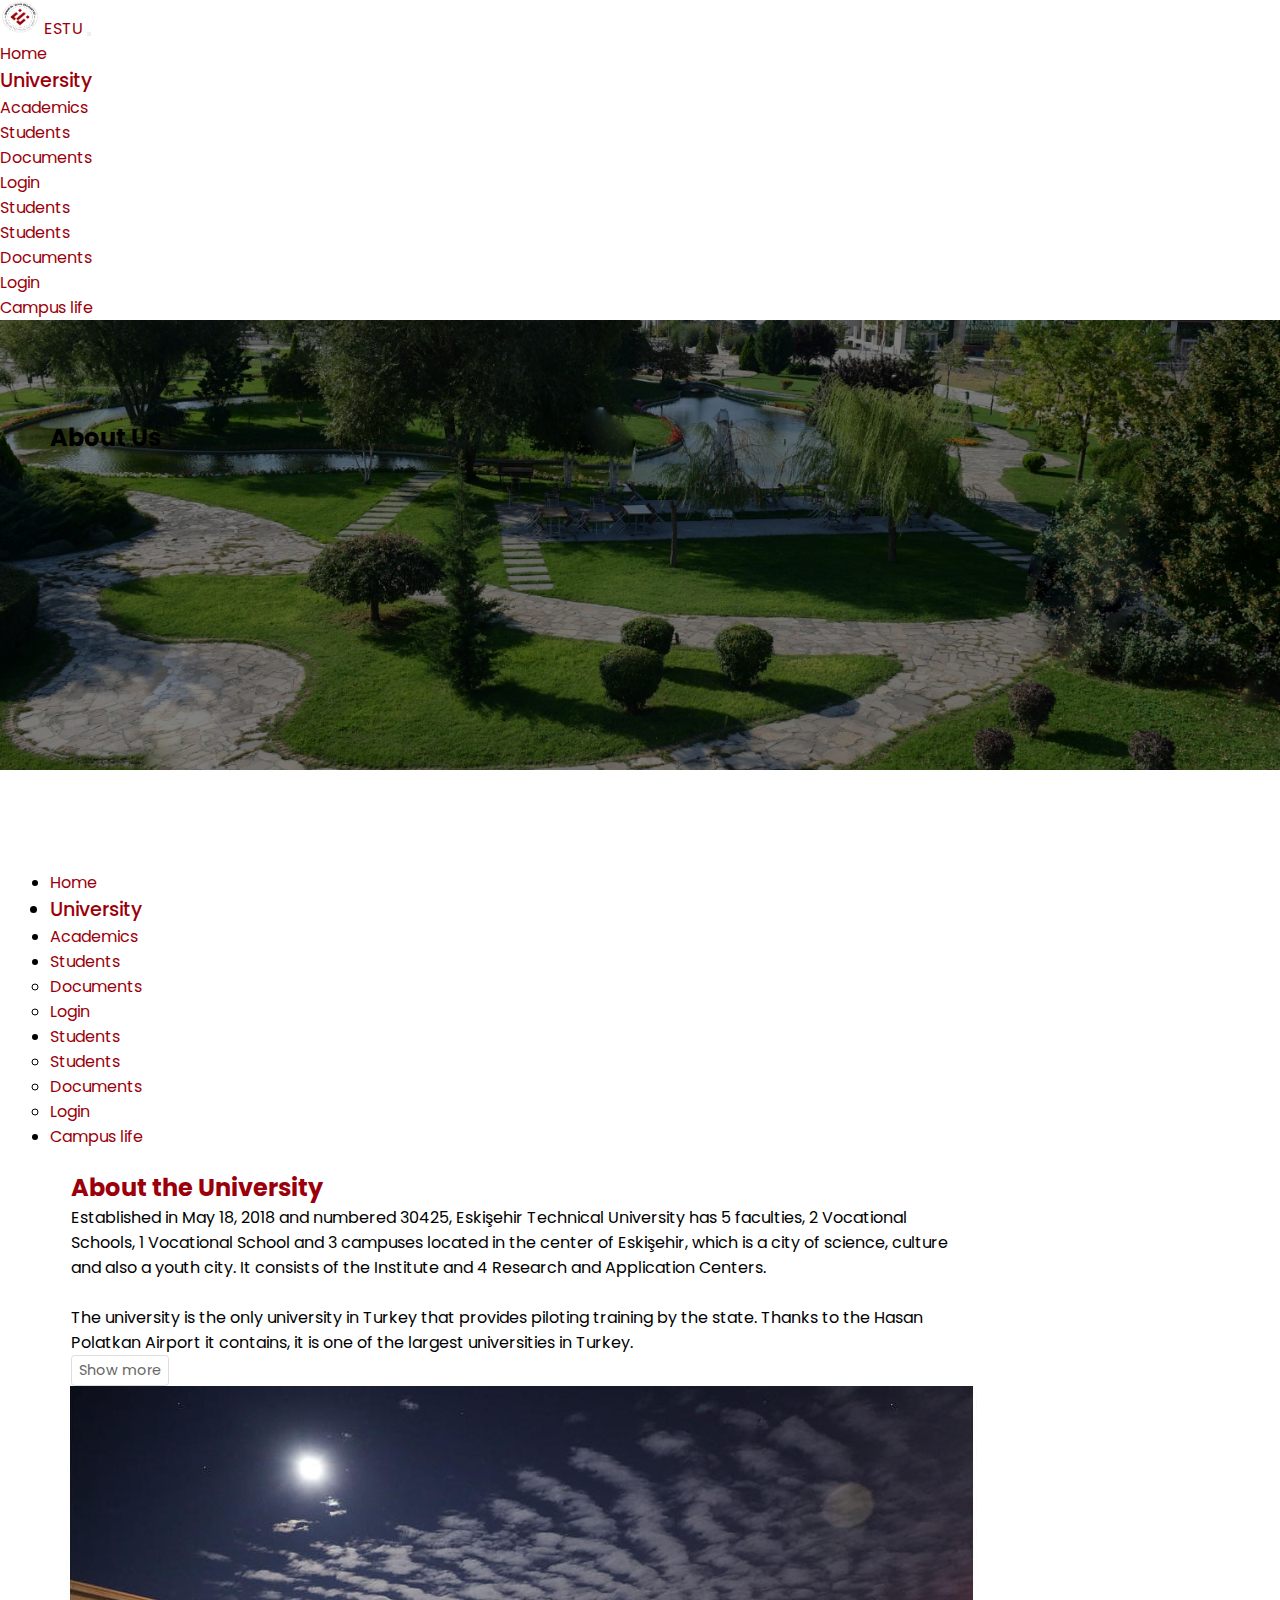
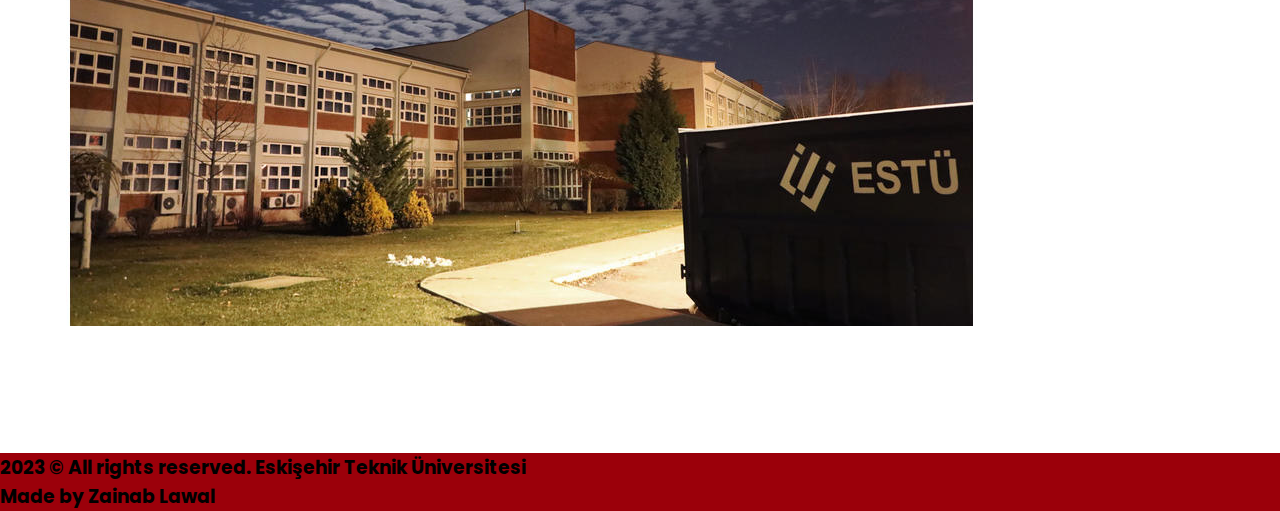
<file: pages/university.html>
<!DOCTYPE html>
<html lang="en">

<head>
  <meta charset="UTF-8" />
  <meta http-equiv="X-UA-Compatible" content="IE=edge" />
  <meta name="viewport" content="width=device-width, initial-scale=1.0" />
  <title>ESTU | University</title>
  <link rel="icon" href="../images/icons/estu-logo-crop.png">
  <link href="https://cdn.jsdelivr.net/npm/bootstrap@5.0.2/dist/css/bootstrap.min.css" rel="stylesheet"
    integrity="sha384-EVSTQN3/azprG1Anm3QDgpJLIm9Nao0Yz1ztcQTwFspd3yD65VohhpuuCOmLASjC" crossorigin="anonymous">
  <link rel="stylesheet" href="../css/style.css">
</head>

<body>
  <header>
    <nav class="navbar navbar-expand-md fixed-top navbar-light bg-light">
      <div class="container ">
        <a href="../index.html" class="logo navbar-brand d-flex align-items-center gap-1">
          <img src="../images/eskisehir-teknik-universitesi_logo.png" alt="estu logo" width="40" height="34"
            class="d-inline-block align-text-top">
          <span class="uni-title 	d-none d-sm-block ">ESTU</span>
        </a>
        <button class="navbar-toggler" type="button" data-bs-toggle="collapse" data-bs-target="#mainmenu">
          <span class="navbar-toggler-icon"></span>
        </button>

        <div class="collapse navbar-collapse " id="mainmenu">
          <ul class="nav navbar-nav ms-auto  ">
            <li class="nav-item highlight"><a class="nav-link " href="../index.html">Home</a></li>
            <li class="nav-item highlight active"><a class="nav-link" href="university.html">University</a></li>
            <li class="nav-item highlight"><a class="nav-link" href="academics.html">Academics</a></li>
            <li class=" nav-item dropdown highlight d-none d-sm-none d-md-block">
              <a class="nav-link dropdown-toggle" href="students.html" id="navbarDropdown" role="menuitem"
                data-bs-hover="dropdown" aria-expanded="false">
                Students
              </a>
              <ul class="dropdown-menu" aria-labelledby="navbarDropdown">
                <li><a class="dropdown-item" href="documents.html">Documents</a></li>
                <li><a class="dropdown-item" href="login.html">Login</a></li>
              </ul>
            </li>
            <li class="nav-item dropdown highlight d-md-none">
              <a class="nav-link dropdown-toggle" href="students.html" id="navbarDropdown" role="menuitem"
                data-bs-toggle="dropdown" aria-expanded="false">
                Students
              </a>
              <ul class="dropdown-menu" aria-labelledby="navbarDropdown">
                <li><a class="dropdown-item" href="students.html">Students</a></li>
                <li><a class="dropdown-item" href="documents.html">Documents</a></li>
                <li><a class="dropdown-item" href="login.html">Login</a></li>
              </ul>
            </li>
            <li class="nav-item highlight"><a class="nav-link" href="campuslife.html">Campus life</a></li>
          </ul>
        </div>
      </div>
    </nav>
  </header>
  <section class="main sec-main d-flex align-items-end pb-0 px-3 ">
    <h2 class="lead fs-1 text-light ">About Us</h2>
  </section>
  <section class="main-2 container-fluid p-5 d-flex justify-content-between align-items-start gap-5 ">
    <div class="aside ">
      <aside class=" mt-5 ">
        <ul class="nav navbar-nav ms-auto flex-column ">
          <li class=" nav-item highlight"><a class="nav-link px-3" href="../../index.html">Home</a></li>
          <li class="nav-item highlight active"><a class="nav-link px-3" href="university.html">University</a></li>
          <li class="nav-item highlight"><a class="nav-link px-3" href="academics.html">Academics</a></li>
          <li class=" nav-item dropdown highlight d-none d-sm-none d-md-block">
            <a class="nav-link px-3 dropdown-toggle" href="students.html" id="navbarDropdown" role="menuitem"
              data-bs-hover="dropdown" aria-expanded="false">
              Students
            </a>
            <ul class="dropdown-menu" aria-labelledby="navbarDropdown">
              <li><a class="dropdown-item" href="documents.html">Documents</a></li>
              <li><a class="dropdown-item" href="login.html">Login</a></li>
            </ul>
          </li>
          <li class="nav-item dropdown highlight d-md-none">
            <a class="nav-link px-3 dropdown-toggle" href="students.html" id="navbarDropdown" role="menuitem"
              data-bs-toggle="dropdown" aria-expanded="false">
              Students
            </a>
            <ul class="dropdown-menu" aria-labelledby="navbarDropdown">
              <li><a class="dropdown-item" href="students.html">Students</a></li>
              <li><a class="dropdown-item" href="documents.html">Documents</a></li>
              <li><a class="dropdown-item" href="login.html">Login</a></li>
            </ul>
          </li>
          <li class="nav-item highlight"><a class="nav-link px-3" href="campuslife.html">Campus life</a></li>
        </ul>
      </aside>
    </div>
    <div class="announcements ">
      <article>
        <h2 class="title lead text-center fw-bold my-2 ">About the University</h2>
          <input type="checkbox" class="read-more-state" id="post-1" />
        <p>
          Established in May 18, 2018 and numbered 30425,
          Eskişehir Technical University has 5 faculties, 2 Vocational Schools, 
          1 Vocational School and 3 campuses located in the center of Eskişehir, 
          which is a city of science, culture and also a youth city. 
          It consists of the Institute and 4 Research and Application Centers.
        </p><br>
        <p class="read-more-wrap">
          The university is the only university in Turkey that provides
          piloting training by the state. Thanks to the Hasan Polatkan Airport
          it contains, it is one of the largest universities in Turkey.
          <span class="read-more-target"> The operation of the international Hasan Polatkan Airport, 
            located in the 2 Eylül Campus, is carried out by our Faculty of Aviation and Space Sciences. 
            There are international flights to Hasan Polatkan Airport operated 
            by different airline companies on various days of the week </span>
        </p>
        <label for="post-1" class="read-more-trigger"></label>
      </article>

      <div class="uni-img-2 mt-4 ">
          <img src="../images/eskisehir-teknik-universitesi-5eaf6335e8658.jpg" alt="image of Estu" class="img-fluid rounded">
      </div>
    </div>
  </section>
  <footer class="text-white text-center d-md-flex justify-content-around ">
    <div>
      <h3 class="lead"> 2023 © All rights reserved. Eskişehir Teknik Üniversitesi <br> Made by Zainab Lawal </h3>
    </div>
  </footer>
  <script src="https://code.jquery.com/jquery-3.2.1.slim.min.js"></script>
  <script src="https://cdnjs.cloudflare.com/ajax/libs/popper.js/1.12.9/umd/popper.min.js"></script>
</body>

</html>
</file>
<file: css/style.css>
@import url("https://fonts.googleapis.com/css2?family=Poppins:ital,wght@0,100;0,200;0,300;0,400;0,500;0,600;0,700;0,800;0,900;1,100;1,200;1,300;1,400;1,500;1,600;1,700;1,800;1,900&display=swap");

* {
    font-family: "Poppins", sans-serif;
    margin: 0;
    padding: 0;
    box-sizing: border-box;
    scroll-behavior: smooth;
    text-decoration: none;
}

.uni-title:hover {
    color: #f0cbce ;
} 

nav ul {
    align-items: center;
} 
nav .navbar-nav li a,
.typer h2,
.uni-title,
 aside ul li a,
 .title {
    color: #9b000a !important;
}

.active {
    font-size: 1.2em;
    font-weight: 500;
}

@media all and (min-width: 767.3px) {
    .dropdown:hover .dropdown-menu {
        display: block;
        margin-top: 0; 
    }
}

footer{
    background-color: #9b000a !important ;
}
section {
    padding: 100px 50px;
}

.main {
     background-image: linear-gradient(rgba(0, 0, 0, 0.5), rgba(0, 0, 0, 0.5)),
        url("../images/estu_view.jpeg");
    background-repeat: no-repeat;
    background-size: cover;
    background-position: center;
    background-attachment: fixed; 
    min-height: 80vh;
}
@media (min-width: 1200px) {
    .main-slide {
        max-width: 60% !important;
    }
}

.s-icon:hover,.my-web-title:hover {
    filter: invert(6%) sepia(63%) saturate(7410%) hue-rotate(351deg) brightness(139%) contrast(108%);
}

.uni-img {
    overflow: hidden;
    transition: 0.5s ease;
}

.uni-img:hover {
    transform: scale(1.05);
}


.highlight a {
    border-radius: 8px;
}

.highlight a:hover {
    background-color: #f0cbce ;
}

.announcements {
    display: flex;
    flex-direction: column;
    align-items: center;
    width: 80%;
    padding: 1.3em;
    overflow: auto;
}
@media (max-width: 768px){
    .announcements {
        width: 100%;
    }
}

.announcements ul {
    list-style: none;
    align-self: flex-start;
}

.announcements ul li {
    padding-bottom: 1.2em;
}

.announcements ul a {
    text-decoration: none;
    font-size: 1.2em;
    color: black;
    font-weight: 500;
    display: inline-block;
    position: relative;
}

.announcements ul a:hover {
    color: #9b000a;
}

.announcements ul a:after {
    content: "";
    position: absolute;
    width: 100%;
    transform: scaleX(0);
    height: 2px;
    bottom: 0;
    left: 0;
    background-color: #9b000a;
    transform-origin: bottom right;
    transition: transform 0.35s ease-out;
}

.announcements ul li a:hover:after {
    transform: scaleX(1);
    transform-origin: bottom left;
}


/* ***********Login page *********** */
.login-sec {
    background-image: linear-gradient(rgba(0, 0, 0, 0.5), rgba(0, 0, 0, 0.5)),
        url("../images/estu_view.jpeg");
}

.login-main {
    width: 380px;
    background: #fff;
    border-radius: 15px;
    box-shadow: 0px 15px 20px rgba(0, 0, 0, 0.1);
}

.login-main .title {
    font-size: 35px;
    font-weight: 600;
    text-align: center;
    line-height: 100px;
    color: #9b000a;
    user-select: none;
    border-radius: 15px 15px 0 0;
    background-image: linear-gradient(to right top,
            #009b91,
            #3eb68f,
            #77d086,
            #b4e679,
            #f9f871);
}

.login-main form {
    padding: 10px 30px 50px 30px;
}

.login-main form .field {
    height: 50px;
    width: 100%;
    margin-top: 20px;
    position: relative;
}

.login-main form .field input {
    height: 100%;
    width: 100%;
    outline: none;
    font-size: 17px;
    padding-left: 20px;
    border: 1px solid lightgrey;
    border-radius: 25px;
    transition: all 0.3s ease;
}

.login-main form .field input:focus,
form .field input:valid {
    border-color: #009b91;
}

.login-main form .field label {
    position: absolute;
    top: 50%;
    left: 20px;
    color: #999999;
    font-weight: 400;
    font-size: 17px;
    pointer-events: none;
    transform: translateY(-50%);
    transition: all 0.3s ease;
}

.field input:focus~label,
form .field input:valid~label {
    top: 0%;
    font-size: 16px;
    color: #9b000a;
    background: #fff;
    transform: translateY(-50%);
}

form .content {
    display: flex;
    width: 100%;
    height: 50px;
    font-size: 16px;
    align-items: center;
    justify-content: space-around;
}

form .content .checkbox {
    display: flex;
    align-items: center;
    justify-content: center;
}

form .content input {
    width: 15px;
    height: 15px;
    background: red;
}

form .content label {
    color: #262626;
    user-select: none;
    padding-left: 5px;
}

form .content .pass-link a,
.login-main form .signup-link>a {
    color: #9b000a;
}

form .field input[type="submit"] {
    color: #9b000a;
    border: none;
    padding-left: 0;
    margin-top: -10px;
    font-size: 20px;
    font-weight: 500;
    cursor: pointer;
    background-image: linear-gradient(to right top,
            #009b91,
            #3eb68f,
            #77d086,
            #b4e679,
            #f9f871);
    transition: all 0.3s ease;
}

form .field input[type="submit"]:active {
    transform: scale(0.95);
}

form .signup-link {
    color: #571616;
    margin-top: 20px;
    text-align: center;
}

form .pass-link a:hover,
form .signup-link a:hover {
    text-decoration: underline;
}
.login-title {
    display: none;
}

/*****University*********/
.sec-main {
    min-height: 50vh;
}

.read-more-state {
    display: none;
}

.read-more-target {
    opacity: 0;
    max-height: 0;
    font-size: 0;
    transition: 0.25s ease;
}

.read-more-state:checked~.read-more-wrap .read-more-target {
    opacity: 1;
    font-size: inherit;
    max-height: 999em;
}

.read-more-state~.read-more-trigger:before {
    content: "Show more";
}

.read-more-state:checked~.read-more-trigger:before {
    content: "Show less";
}

.read-more-trigger {
    cursor: pointer;
    display: inline-block;
    padding: 0 0.5em;
    color: #666;
    font-size: 0.9em;
    line-height: 2;
    border: 1px solid #ddd;
    border-radius: 0.25em;
}

.uni-img-2:hover img {
    opacity: 0.5;
}

/*********Academics*********/
.table-responsive h1{
    background-color: #9b000a;
}
table thead {
    background-color: #f0cbce;
    color: #9b000a;
}
/******************Student***********/
.club-img {
    max-height: 15em;
}

.card {
    transition: 0.2s ease;
}

.card:hover {
    transform: scale(1.03);
}

/**********Document**********/

.doc-card {
    background-color: #fff;
    width: 13em;
    box-shadow: 0 5px 10px rgba(1, 1, 1, 15%);
    border-radius: 10px;
    padding-top: 1.5em;
    padding-right: .5em;
    margin: 0.9em;
}

.doc-card .icon {
    display: flex;
    justify-content: center;
}

.doc-card .icon img {
    filter: invert(6%) sepia(63%) saturate(7410%) hue-rotate(351deg) brightness(139%) contrast(108%);
    height: 8em;
}

.doc-card .info {
    text-align: center;
}

.doc-card a {
    color: #9b000a;
}

.down-icon {
    filter: invert(6%) sepia(63%) saturate(7410%) hue-rotate(351deg) brightness(139%) contrast(108%);
    margin-left: 6px;
}

/************Campus life******/


/**********toggle button*************/

/*******************/
@media (max-width: 820px) {
    header>a>span {
        display: none;
    }
    .uni-main h2{
        font-size: 2em;
    }

    .aside {
        display: none;
    }
}
</file>
